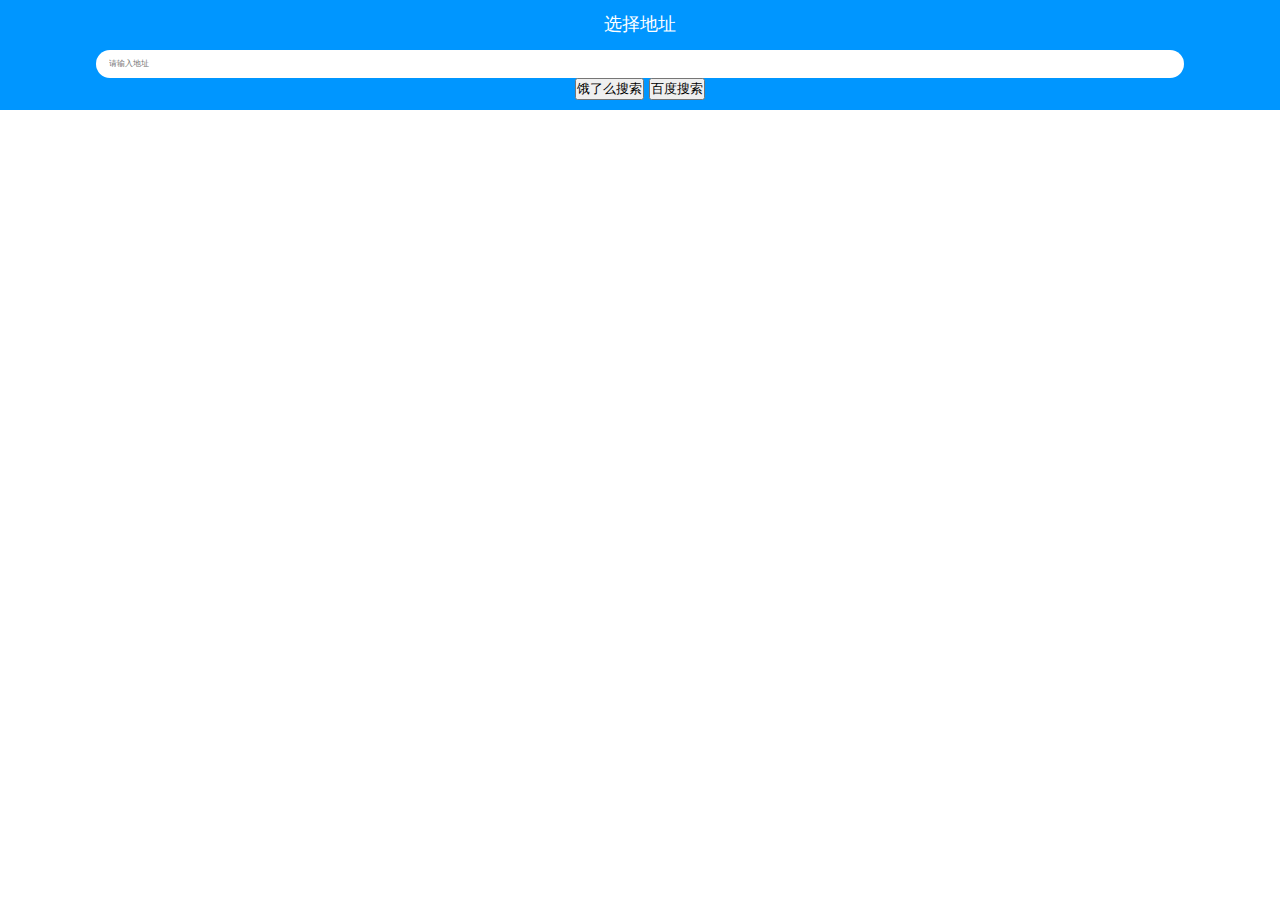
<file: elm_itme/index.html>
<!DOCTYPE html>
<html lang="en">
<head>
	<meta charset="UTF-8">
	<meta name="viewport" content="width=device-width, user-scalable=no, initial-scale=1.0, maximum-scale=1.0, minimum-scale=1.0">
	<title>饿了么</title>
	<link rel="stylesheet" href="css/index.css">
</head>
<body>
	<div class="box" id="diZhi">
		<div class="form">
			<div class="head-txt">选择地址</div>
			<input type="text" class="ipt" placeholder="请输入地址">
			<button class="elm">饿了么搜索</button>
			<button class="baiDu">百度搜索</button>
			<ul id="adds"></ul>
		</div></div>
	<div class="box" id="lieBiao">
		<header class="lieBiao-head">
			<div class="head-one">
				<div class="lieBiao-dizhi">
					<span class="lieBiao-dizhi-tuBiao"></span>
					<span class="lieBiao-dizhi-txt">啊</span>
					<span class="lieBiao-dizhi-t"></span>
				</div>
				<div class="lieBiao-tianqi">
					
				</div>
			</div>
		</header>
		<div class="lunBo-nav">
			<div class="nav-box">
				<div class="nav-one" style="background: red;">
					
				</div>
				<div class="nav-one" style="background: green;">
					
				</div>
			</div>
		</div>
		<div class="tuiJian">推荐商家</div>
		<ul class="lieBiao-ul"></ul>
	</div>
	<div class="box" id="xiangQing"><a href="#shangJia">食物详情页</a></div>
	<div class="box" id="shangJia">商家搜索</div>


	


	<script src="js/zepto.js"></script>
	<script src="module/addressModule.js"></script>
	<script src="module/rlistModule.js"></script>
	<script src="module/detailModule.js"></script>
	<script src="module/seek.js"></script>
	<script src="js/index.js"></script>
</body>
</html>
</file>
<file: elm_itme/css/index.css>
*{
	margin: 0;
	padding: 0;
}
html, body{
	height: 100%;
}
.box{
	display: none;
}

.form{
    width: 100%;
    color: #fff;
    background-color: #0096ff;
    text-align: center;
    font-size: 1.024rem;
    padding-bottom: 0.6rem;
    font-family: 'Helvetica Neue',Tahoma,Arial,PingFangSC-Regular,'Hiragino Sans GB','Microsoft Yahei',sans-serif;
    height: auto;
}
.head-txt{
	line-height: 3rem;
    font-size: 1.15rem;
}
.ipt{
	display: block;
    width: 83%;
    height: 0.6rem;
    border-radius: .9rem;
    padding: 0.6rem 0.8rem;
    font-size: .5rem;
    outline: 0;
    border: none;
    margin: 0.1rem auto 0;
}

#adds{
    background: #fff;
    height: auto;
}
#adds li{
    line-height: .8rem;
    text-align: left;
    border-bottom: 1px solid #ccc;
    font-size: .7rem;
    background-color: #fff;
    padding: .4rem .6rem;
}
#adds li a{
    display: block;
    color: #5f5f5f;
    text-decoration: none;
}
#adds li h2{
    font-weight: 700;
    font-size: .9rem;
    line-height: 1.3rem;
}
#adds li p{
    color: #999;
}


.lieBiao-head{
    padding: .5rem .7rem;
    background-color: #0096ff;
    color: #fff;
    height: 6.5rem;
}
.head-one{
    display: flex;
    justify-content: space-between;
    height: 1.8rem;
    align-items: center;
}
.lieBiao-dizhi{
    display: flex;
    width: 60%;
    height: 1.8rem;
    line-height: 1.8rem;
}
.lieBiao-dizhi-tuBiao{
    width: .7rem;
    height: .8rem;
    fill: #fff;
}
.lieBiao-dizhi-txt{
    margin: 0 .3rem;
    font-size: .9rem;
    max-width: 80%;
    white-space: nowrap;
    overflow: hidden;
}
.lieBiao-dizhi-t{
    width: .186667rem;
    height: .093333rem;
    fill: #fff;
}


.lunBo-nav{
    border-bottom: 1px solid #eee;
    min-height: 9.4rem;
    background-color: #fff;
}
.nav-box{
    overflow: hidden;
    height: 9.4rem;
    background-color: #fff;
    text-align: center;
    position: relative;
}
.nav-one{
    position: relative;
    width: 100%;
    height: 100%;
    /*display: none;*/
}


.wrp{
    display: flex;
    width: 100%;
    text-decoration: none;
    color: #666;
}
.tuiJian{
    background: #fff;
    margin-top: .266667rem;
    line-height: 2rem;
    font-weight: 600;
    border-top: 1px solid #eee;
    font-size: .9rem;
    padding-left: .9rem;
    color: #3f3f3f;
}
.lieBiao-ul li{
    position: relative;
    border-bottom: 1px solid #eee;
    background-color: #fff;
    color: #666;
    list-style: none;
    font-size: .9rem;
    display: flex;
    flex-direction: row;
}
.shangJia-log{
    position: relative;
    padding: .8rem .5rem;
    width: 3rem;
    height: 3rem;
}
.shangJia-log img{
    display: block;
    width: 100%;
    height: 100%;
    border-radius: .1rem;
}
.shangjia-xinXi{
    padding: .8rem .5rem .8rem 0;
    flex-direction: column;
    display: flex;
    flex-grow: 1;
}
.shangjia-name{
    display: flex;
    align-items: center;
    justify-content: space-between;
}
.shangjia{
    overflow: hidden;
    margin: 0;
    padding: 0;
    color: #333;
    text-overflow: ellipsis;
    white-space: nowrap;
    font-weight: 700;
    font-size: 1rem;
    line-height: 1rem;
    flex-grow: 1;
    max-width: 12rem;
}
.shangjia:before {
    margin-right: .5rem;
    padding: 0 .12rem;
    height: .8rem;
    border-radius: .1rem;
    background-color: #ffd930;
    color: #52250a;
    content: "品牌";
    vertical-align: top;
    text-align: center;
    font-weight: 700;
    font-size: .2rem;
    line-height: .8rem;
}
.shangJia-bao{
    display: flex;
}
.shangJia-bao div{
    line-height: .7rem;
    display: flex;
    font-size: .3rem;
    color: rgb(153, 153, 153);
    border-color: rgb(221, 221, 221);
    margin-left: .2rem;
    font-style: normal;
    display: inline-block;
    box-sizing: border-box;
    text-align: center;
    border: 1px solid;
    border-radius: .08rem;
}
.shangjia-pinFen{
    margin-top: .4rem;
    display: flex;
    align-items: center;
    justify-content: space-between;
}
.pingFen{
    display: flex;
}
.xxBox{
    position: relative;
    overflow: hidden;
    display: inline-block;
    vertical-align: middle;
}
.xxBox svg{
    display: block;
    margin: 0 1px;
    flex: none;
    width: .5rem;
    height: .5rem;
    transform-origin: 50% 50% 0px;
}
.xxBack{
    display: flex;
}
.xxBack svg{
    fill: #ddd;
}
.xxCol{
    position: absolute;
    top: 0;
    left: 0;
    overflow: hidden;
    width: 90%;
    display: flex;
}
.xxCol svg{
    fill: #ffaa0c;
}
.pingFen .fenShu{
    margin: 0 .2rem;
    color: #ff6000;
}
.peiSong{
    display: flex;
}
.peiSong span{
    padding: 0 .1rem;
    border: 1px solid #44a5ff;
    border-radius: .1rem;
    background-color: #fff;
    font-size: .5rem;
    line-height: .7rem;
}
.peiSong .zSD{
    margin-right: .08rem;
    color: #2395ff;
}
.peiSong .fN{
    background-color: #2395ff;
    color: #fff;
}

.pS-xX{
    display: flex;
    margin-top: .5rem;
    line-height: .64rem;
    justify-content: space-between;
}
.pS-Jg{
    display: flex;
    align-content: center;
}
.pSF:before{
    margin: 0 .2rem;
    color: #ddd;
    content: "/";
}
.sJ{
    display: flex;
}
.jL{
    color: #999;
}
.timer{
    color: #2395ff;
}
.timer:before{
    margin: 0 .2rem;
    color: #ddd;
    content: "/";
}
</file>
